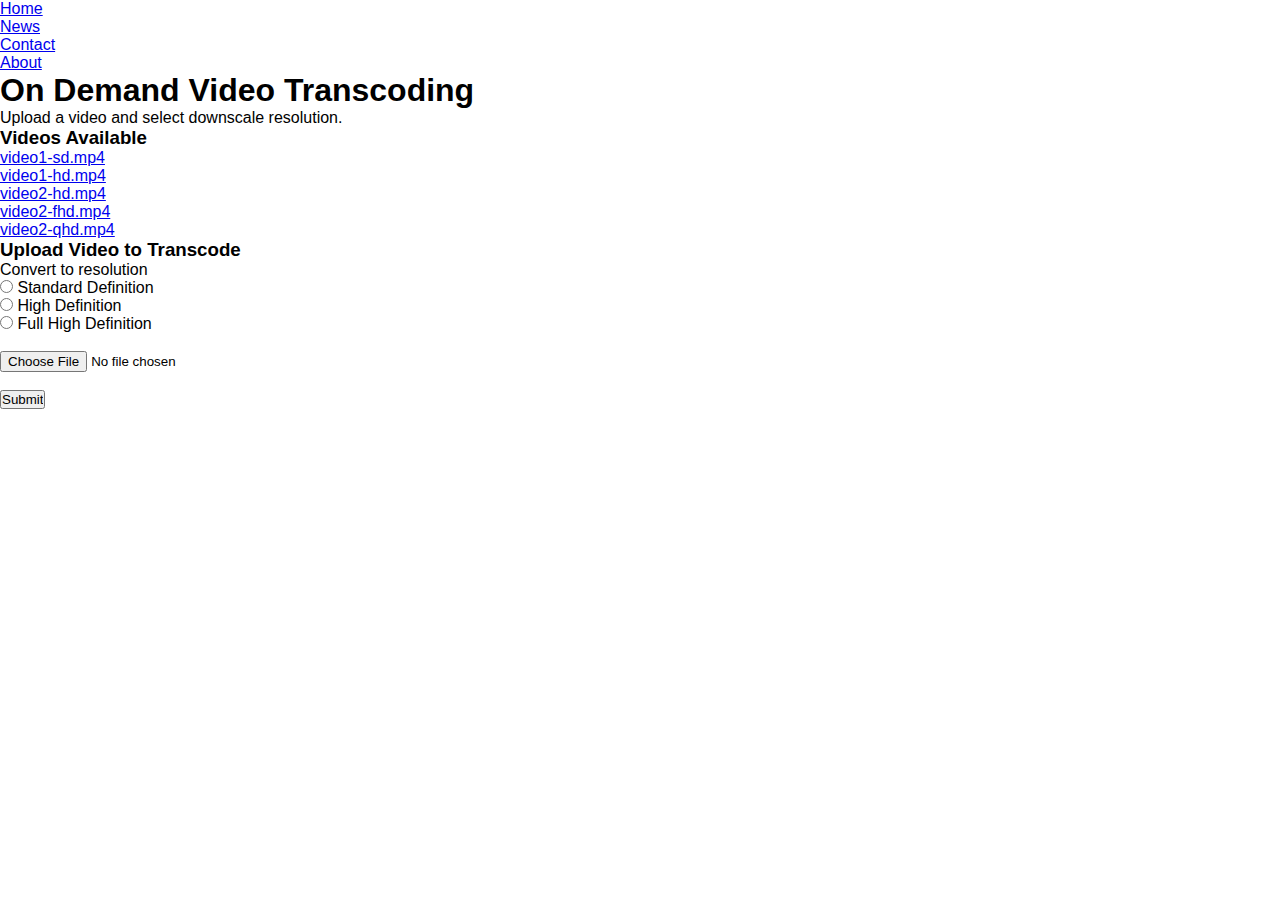
<file: index.html>
<!DOCTYPE html>


<html>
    <head>
        <meta charset="UTF-8">
        <title>On Demand Video Transcoding</title>
        <link rel="stylesheet" href="styles.css">
        
    </head>
    <body>
           

                <ul>
                    <li><a href="default.asp">Home</a></li>
                    <li><a href="news.asp">News</a></li>
                    <li><a href="contact.asp">Contact</a></li>
                    <li><a href="about.asp">About</a></li>
                  </ul>

            


        <h1>On Demand Video Transcoding</h1>
        <p>Upload a video and select downscale resolution.</p>
    
        <h3>Videos Available</h3>
        <ul>
        <li><a href="url" download>video1-sd.mp4</a></li>
        <li><a href="url" download>video1-hd.mp4</a></li>
        <li><a href="url" download>video2-hd.mp4</a></li>
        <li><a href="url" download>video2-fhd.mp4</a></li>
        <li><a href="url" download>video2-qhd.mp4</a></li>
        </ul>
        <h3>Upload Video to Transcode</h3>
        <p>Convert to resolution</p>

<form>
        <input type="radio" id="sd" name="resolution" value="Standard Definition">
         <label for="sd">Standard Definition</label><br>
         <input type="radio" id="hd" name="resolution" value="High Definition">
        <label for="hd">High Definition</label><br>
         <input type="radio" id="fhd" name="resolution" value="Full High Definition">
         <label for="fhd">Full High Definition</label><br><br>
        </form>

        <form>
        <input type="file" id="myFile" name="filename">
        <br><br>
        <input type="submit" value="Submit">
        </form>
    </body>
</html>
</file>
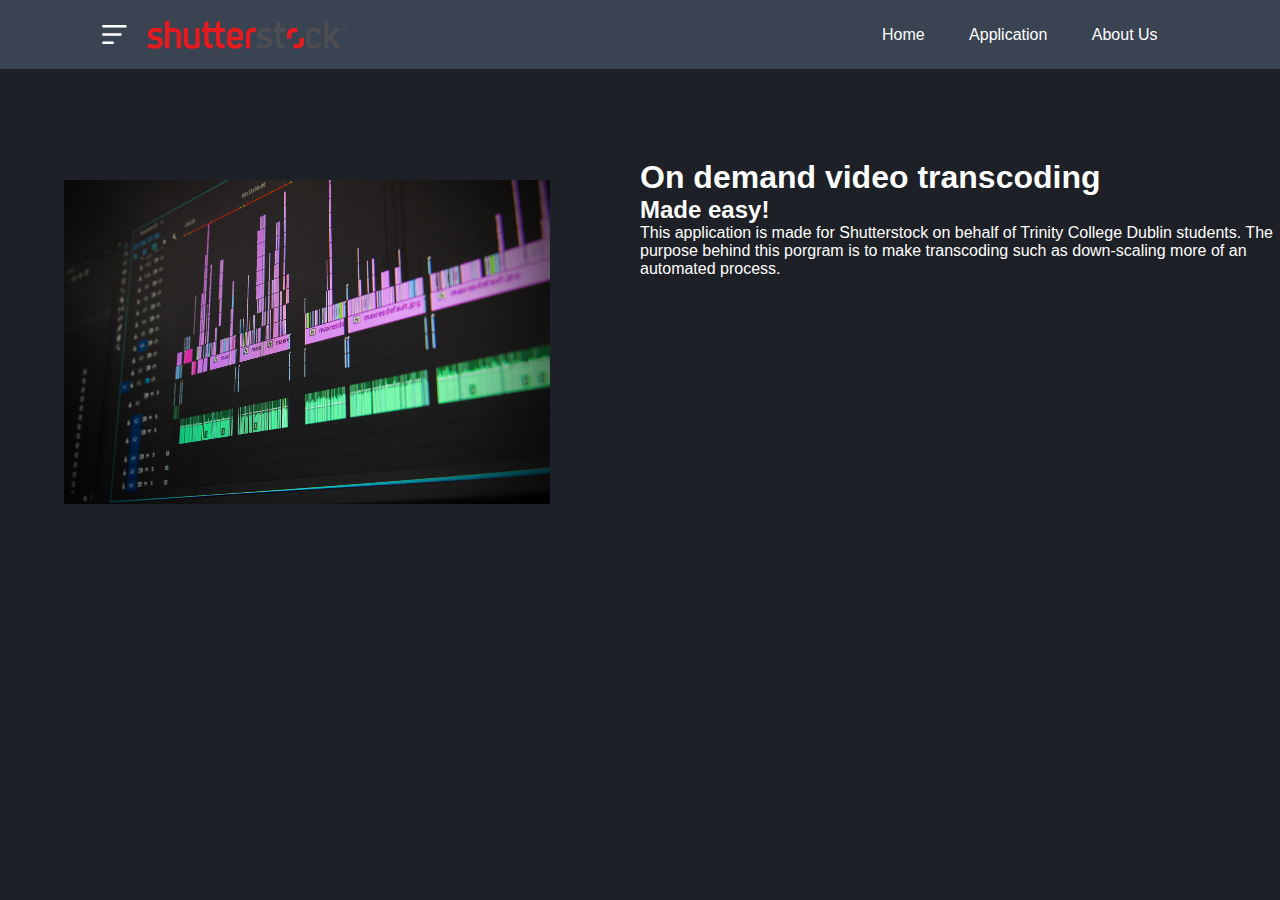
<file: aboutus.html>
<!DOCTYPE html>


<html>
    <head>
        <meta name="viewport" content="width=device-width, initial-scale=1.0">
        <title>On Demand Video Transcoding</title>
        <link rel="stylesheet" href="styles.css">
        
    </head>

    <body>
        <div class="hero">
            <nav>
                <img src="images/menu.png" class="menu-img">
                <img src="images/logo.png" class="logo-png">
                <ul>
                    <li><a href="">Home</a></li>
                    <li><a href="application.html">Application</a></li>
                    <li><a href="aboutus.html">About Us</a></li>
                </ul>
           
                
            </nav>
             
            <div class="video-transcoder">
                <img class="editing" src="images/video-editing.jpeg" >
            </div>

            <div class="text-container"> 
                <h1>On demand video transcoding</h1>
                <h2>Made easy!</h2>
                <p>This application is made for Shutterstock on behalf of Trinity College Dublin students.
                    The purpose behind this porgram is to make transcoding such as down-scaling more of an automated process.
                </p>
    
            </div>

        </div>
        

    </body>
</html>
</file>
<file: styles.css>
* {
    margin: 0;
    padding: 0;
    font-family: 'poppins', sans-serif;
    box-sizing: border-box;

}

.hero {
    background: #1d2026;
    min-height: 100vh;
    width: 100%;
    color:#fff;
    position: relative;

}

nav {
    display: flex;
    align-items: center;
    padding: 20px 8%;
    background: #394352;
}
nav .menu-img {
    width: 25px;
    margin-right: 20px;
    cursor: pointer;

}

nav .logo-png {
    width: 200px;
    margin-right: 30px;
    cursor: pointer;
}

nav ul {
    flex: 1;
    text-align: right;
}

nav ul li {
    display: inline-block;
    list-style: none;
    margin: 0 20px;

}

nav ul li a {
    text-decoration: none;
    color: white;

}

.text-container {
    max-width: 850px;
    margin-top: 7%;
    margin-left: 50%;
}

.video-transcoder {
    position: absolute;
    top: 20%;
    left: 5%;
}
.editing {
    width: 40%;
}
</file>
